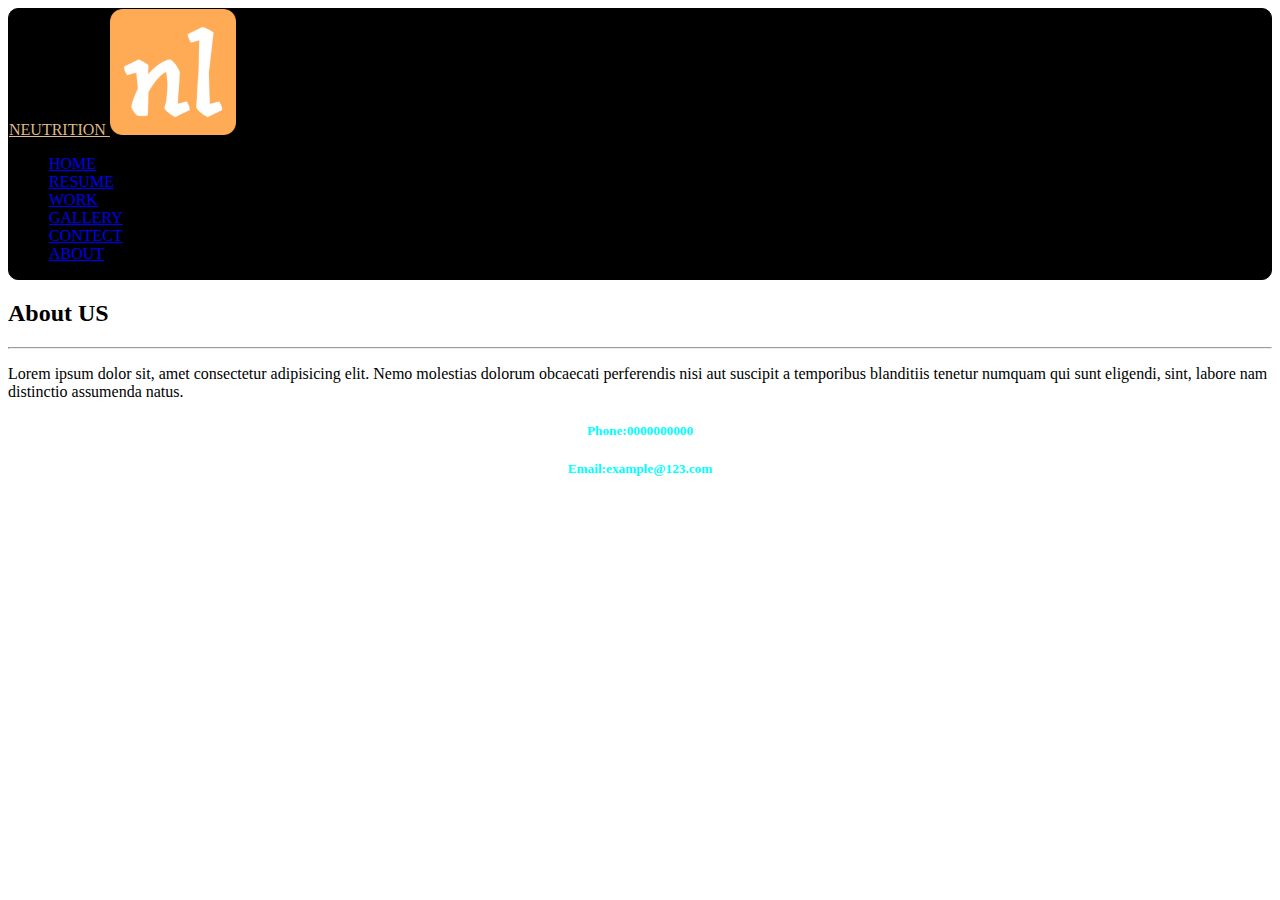
<file: about.html>
<!DOCTYPE html>
<html lang="en">

<head>
    <meta charset="UTF-8">
    <meta http-equiv="X-UA-Compatible" content="IE=edge">
    <meta name="viewport" content="width=device-width, initial-scale=1.0">
    <title>About</title>
    <link href="https://cdn.jsdelivr.net/npm/bootstrap@5.0.2/dist/css/bootstrap.min.css" rel="stylesheet"
        integrity="sha384-EVSTQN3/azprG1Anm3QDgpJLIm9Nao0Yz1ztcQTwFspd3yD65VohhpuuCOmLASjC" crossorigin="anonymous">
    <script src="https://cdn.jsdelivr.net/npm/bootstrap@5.0.2/dist/js/bootstrap.bundle.min.js"
        integrity="sha384-MrcW6ZMFYlzcLA8Nl+NtUVF0sA7MsXsP1UyJoMp4YLEuNSfAP+JcXn/tWtIaxVXM"
        crossorigin="anonymous"></script>
    <link rel="stylesheet" href="testIndex.css">
</head>

<body>
    <header class="headers">
        <div class="navbar navbar-light container-fluid">
            <a class="navbar-brand" href="#" style="color: burlywood;">
                NEUTRITION
                 <img src="./android-chrome-192x192.png" alt="" style="width: 10%;">
            </a>
            <ul class="nav justify-content-end">
                <li class="nav-item">
                    <a class="nav-link active" aria-current="page" href="index.html">HOME</a>
                </li>
                <li class="nav-item">
                    <a class="nav-link" href="resume.html">RESUME</a>
                </li>
                <li class="nav-item">
                    <a class="nav-link" href="work.html">WORK</a>
                </li>
                <li class="nav-item">
                    <a class="nav-link" href="gallery.html">GALLERY</a>
                </li>
                <li class="nav-item">
                    <a class="nav-link" href="contact.html">CONTECT</a>
                </li>
                <li class="nav-item">
                    <a class="nav-link" href="about.html">ABOUT</a>
                </li>
            </ul>
        </div>
    </header>

    <div class="container border-dark">
        <h2 class="text-center">About US</h2>
        <hr>
        <p class="text-center">Lorem ipsum dolor sit, amet consectetur adipisicing elit. Nemo molestias dolorum
            obcaecati perferendis nisi aut suscipit a temporibus blanditiis tenetur numquam qui sunt eligendi, sint,
            labore nam distinctio assumenda natus.</p>
    </div>

    <footer class="mt-3">
        <div class="container-fluid bg-dark d-flex flex-column">
            <h5 style="color: aqua;text-align: center;">Phone:0000000000</h5>
            <h5 style="color: aqua;text-align: center;">Email:example@123.com</h5>
        </div>
    </footer>
</body>

</html>
</file>
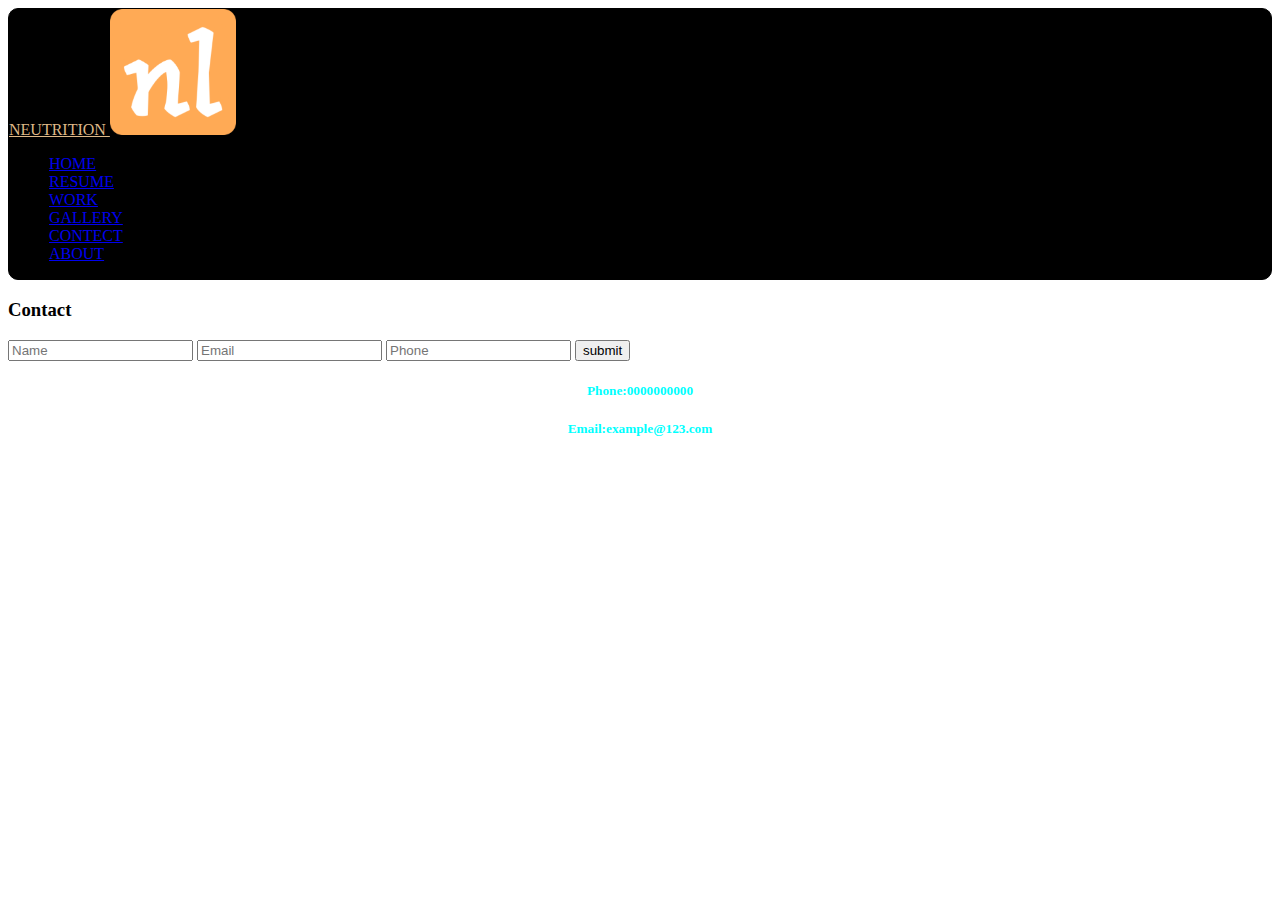
<file: contact.html>
<!DOCTYPE html>
<html lang="en">

<head>
    <meta charset="UTF-8">
    <meta http-equiv="X-UA-Compatible" content="IE=edge">
    <meta name="viewport" content="width=device-width, initial-scale=1.0">
    <title>contact</title>
    <link href="https://cdn.jsdelivr.net/npm/bootstrap@5.0.2/dist/css/bootstrap.min.css" rel="stylesheet"
        integrity="sha384-EVSTQN3/azprG1Anm3QDgpJLIm9Nao0Yz1ztcQTwFspd3yD65VohhpuuCOmLASjC" crossorigin="anonymous">
    <script src="https://cdn.jsdelivr.net/npm/bootstrap@5.0.2/dist/js/bootstrap.bundle.min.js"
        integrity="sha384-MrcW6ZMFYlzcLA8Nl+NtUVF0sA7MsXsP1UyJoMp4YLEuNSfAP+JcXn/tWtIaxVXM"
        crossorigin="anonymous"></script>
    <link rel="stylesheet" href="testIndex.css">
</head>

<body style="height: 100vh;">
    <header class="headers">
        <div class="navbar navbar-light container-fluid">
            <a class="navbar-brand" href="#" style="color: burlywood;">
                NEUTRITION
                 <img src="./android-chrome-192x192.png" alt="" style="width: 10%;">
            </a>
            <ul class="nav justify-content-end">
                <li class="nav-item">
                    <a class="nav-link active" aria-current="page" href="index.html">HOME</a>
                </li>
                <li class="nav-item">
                    <a class="nav-link" href="resume.html">RESUME</a>
                </li>
                <li class="nav-item">
                    <a class="nav-link" href="work.html">WORK</a>
                </li>
                <li class="nav-item">
                    <a class="nav-link" href="gallery.html">GALLERY</a>
                </li>
                <li class="nav-item">
                    <a class="nav-link" href="contact.html">CONTECT</a>
                </li>
                <li class="nav-item">
                    <a class="nav-link" href="about.html">ABOUT</a>
                </li>
            </ul>
        </div>
    </header>
    <div class="container d-flex justify-content-center, flex-column">
        <h3 class="text-center">Contact</h3>
        <form action="" class="border-1 d-flex flex-column">
            <input type="text" placeholder="Name">
            <input type="email" placeholder="Email">
            <input type="number" placeholder="Phone" maxlength="10">
            <input type="submit" value="submit">
        </form>
    </div>
    <footer class="mt-3">
        <div class="container-fluid bg-dark d-flex flex-column">
            <h5 style="color: aqua;text-align: center;">Phone:0000000000</h5>
            <h5 style="color: aqua;text-align: center;">Email:example@123.com</h5>
        </div>
    </footer>
</body>

</html>
</file>
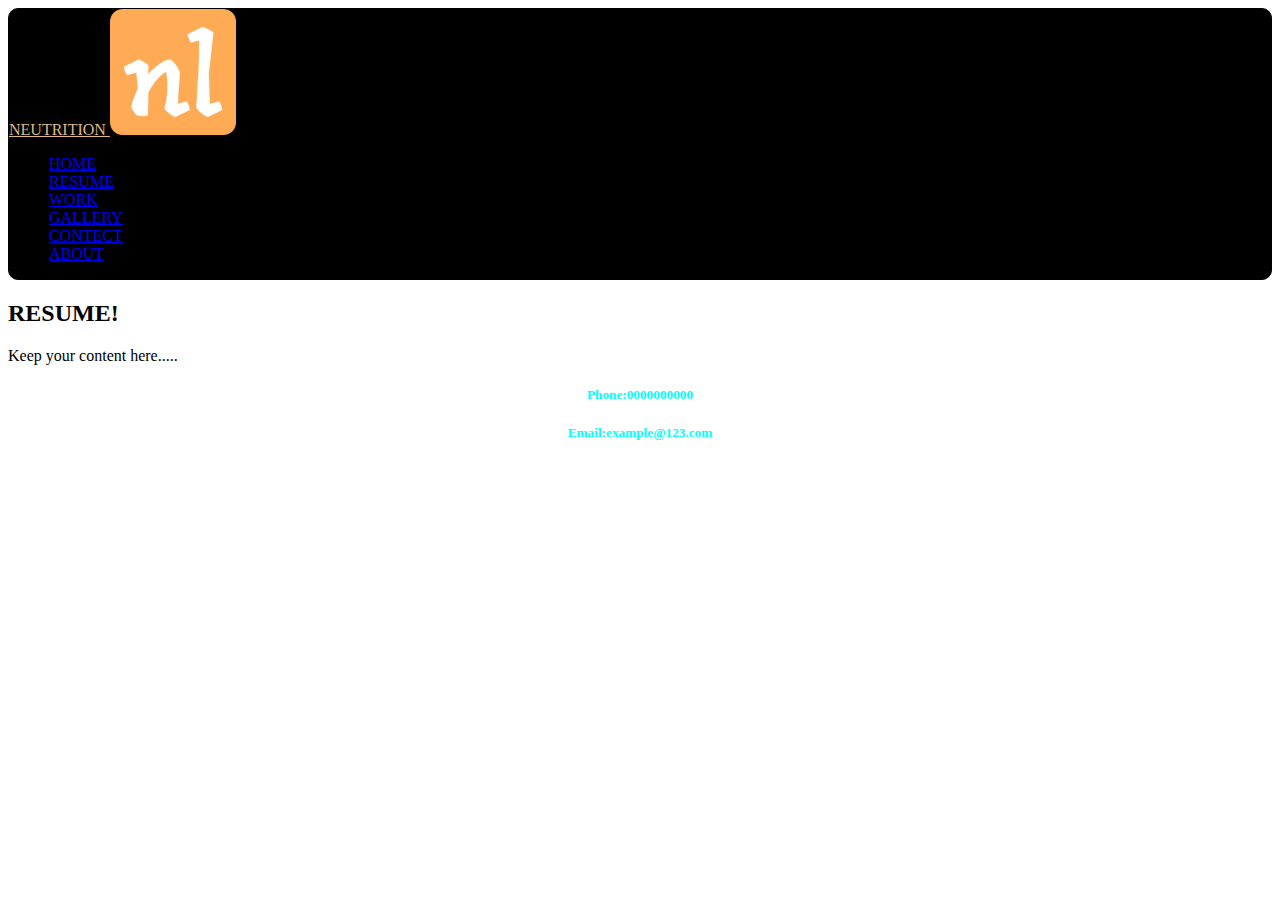
<file: resume.html>
<!DOCTYPE html>
<html lang="en">

<head>
    <meta charset="UTF-8">
    <meta http-equiv="X-UA-Compatible" content="IE=edge">
    <meta name="viewport" content="width=device-width, initial-scale=1.0">
    <title>Resume</title>
    <link href="https://cdn.jsdelivr.net/npm/bootstrap@5.0.2/dist/css/bootstrap.min.css" rel="stylesheet"
        integrity="sha384-EVSTQN3/azprG1Anm3QDgpJLIm9Nao0Yz1ztcQTwFspd3yD65VohhpuuCOmLASjC" crossorigin="anonymous">
    <script src="https://cdn.jsdelivr.net/npm/bootstrap@5.0.2/dist/js/bootstrap.bundle.min.js"
        integrity="sha384-MrcW6ZMFYlzcLA8Nl+NtUVF0sA7MsXsP1UyJoMp4YLEuNSfAP+JcXn/tWtIaxVXM"
        crossorigin="anonymous"></script>
    <link rel="stylesheet" href="testIndex.css">
</head>

<body>
    <header class="headers">
        <div class="navbar navbar-light container-fluid">
            <a class="navbar-brand" href="#" style="color: burlywood;">
                NEUTRITION
                 <img src="./android-chrome-192x192.png" alt="" style="width: 10%;">
            </a>
            <ul class="nav justify-content-end">
                <li class="nav-item">
                    <a class="nav-link active" aria-current="page" href="index.html">HOME</a>
                </li>
                <li class="nav-item">
                    <a class="nav-link" href="resume.html">RESUME</a>
                </li>
                <li class="nav-item">
                    <a class="nav-link" href="work.html">WORK</a>
                </li>
                <li class="nav-item">
                    <a class="nav-link" href="gallery.html">GALLERY</a>
                </li>
                <li class="nav-item">
                    <a class="nav-link" href="contact.html">CONTECT</a>
                </li>
                <li class="nav-item">
                    <a class="nav-link" href="about.html">ABOUT</a>
                </li>
            </ul>
        </div>
    </header>

    <div class="text-center">
        <h2>RESUME!</h2>
    </div>
    <div class="container border-1 text-center">
        Keep your content here.....
    </div>

    <footer class="mt-3">
        <div class="container-fluid bg-dark d-flex flex-column">
            <h5 style="color: aqua;text-align: center;">Phone:0000000000</h5>
            <h5 style="color: aqua;text-align: center;">Email:example@123.com</h5>
        </div>
    </footer>
</body>

</html>
</file>
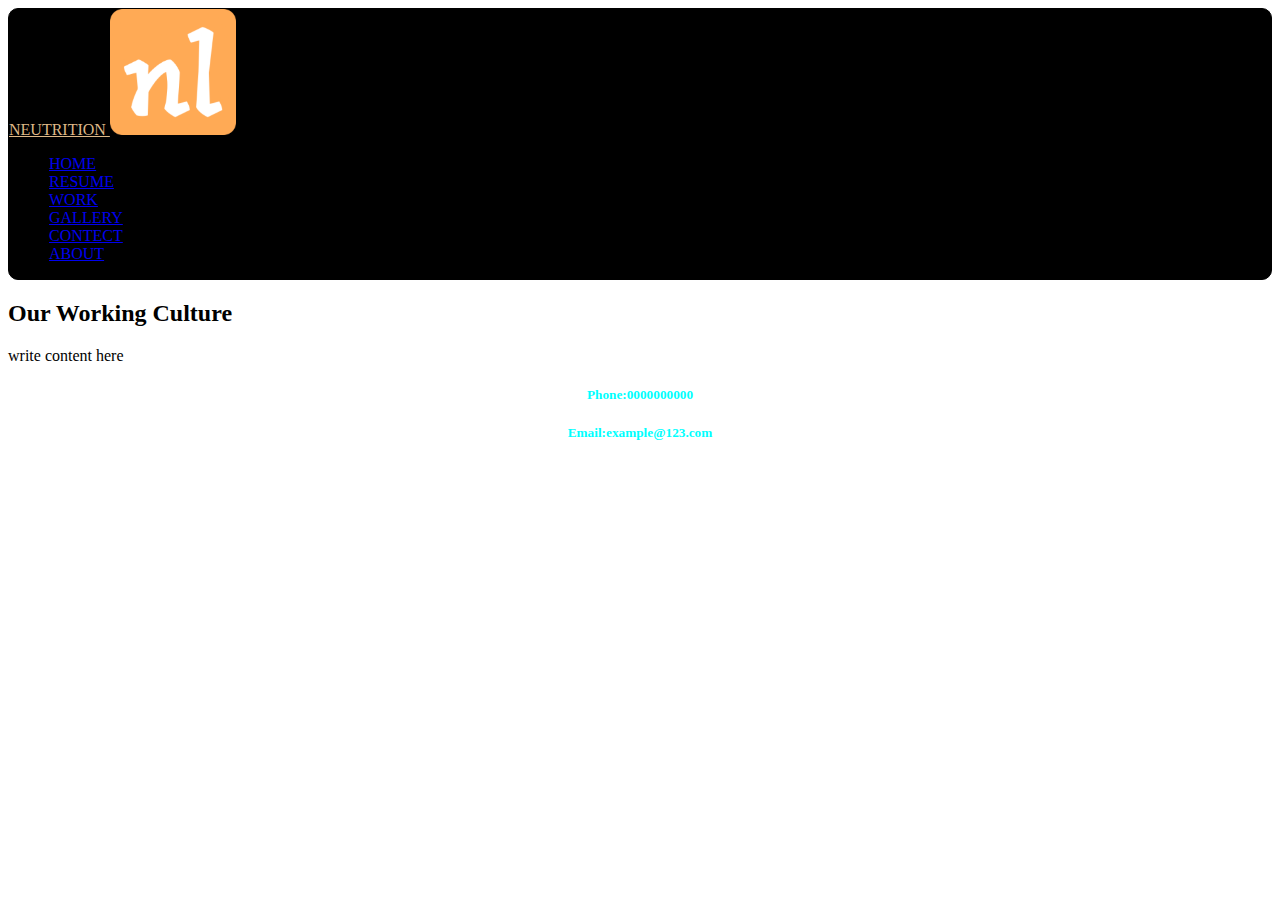
<file: work.html>
<!DOCTYPE html>
<html lang="en">

<head>
    <meta charset="UTF-8">
    <meta http-equiv="X-UA-Compatible" content="IE=edge">
    <meta name="viewport" content="width=device-width, initial-scale=1.0">
    <title>Working Cultere</title>
    <link href="https://cdn.jsdelivr.net/npm/bootstrap@5.0.2/dist/css/bootstrap.min.css" rel="stylesheet"
        integrity="sha384-EVSTQN3/azprG1Anm3QDgpJLIm9Nao0Yz1ztcQTwFspd3yD65VohhpuuCOmLASjC" crossorigin="anonymous">
    <script src="https://cdn.jsdelivr.net/npm/bootstrap@5.0.2/dist/js/bootstrap.bundle.min.js"
        integrity="sha384-MrcW6ZMFYlzcLA8Nl+NtUVF0sA7MsXsP1UyJoMp4YLEuNSfAP+JcXn/tWtIaxVXM"
        crossorigin="anonymous"></script>
    <link rel="stylesheet" href="testIndex.css">
</head>

<body>
    <header class="headers">
        <div class="navbar navbar-light container-fluid">
            <a class="navbar-brand" href="#" style="color: burlywood;">
                NEUTRITION
                 <img src="./android-chrome-192x192.png" alt="" style="width: 10%;">
            </a>
            <ul class="nav justify-content-end">
                <li class="nav-item">
                    <a class="nav-link active" aria-current="page" href="index.html">HOME</a>
                </li>
                <li class="nav-item">
                    <a class="nav-link" href="resume.html">RESUME</a>
                </li>
                <li class="nav-item">
                    <a class="nav-link" href="work.html">WORK</a>
                </li>
                <li class="nav-item">
                    <a class="nav-link" href="gallery.html">GALLERY</a>
                </li>
                <li class="nav-item">
                    <a class="nav-link" href="contact.html">CONTECT</a>
                </li>
                <li class="nav-item">
                    <a class="nav-link" href="about.html">ABOUT</a>
                </li>
            </ul>
        </div>
    </header>

    <div class="text-center">
        <h2>Our Working Culture</h2>
    </div>
    <div class="container border-1">
        <p class="text-center">write content here</p>
    </div>

    <footer class="mt-3">
        <div class="container-fluid bg-dark d-flex flex-column">
            <h5 style="color: aqua;text-align: center;">Phone:0000000000</h5>
            <h5 style="color: aqua;text-align: center;">Email:example@123.com</h5>
        </div>
    </footer>
</body>

</html>
</file>
<file: testIndex.css>
.headers{
    border:1px solid black;
    border-radius:10px;
    background-color:black;
}
</file>
